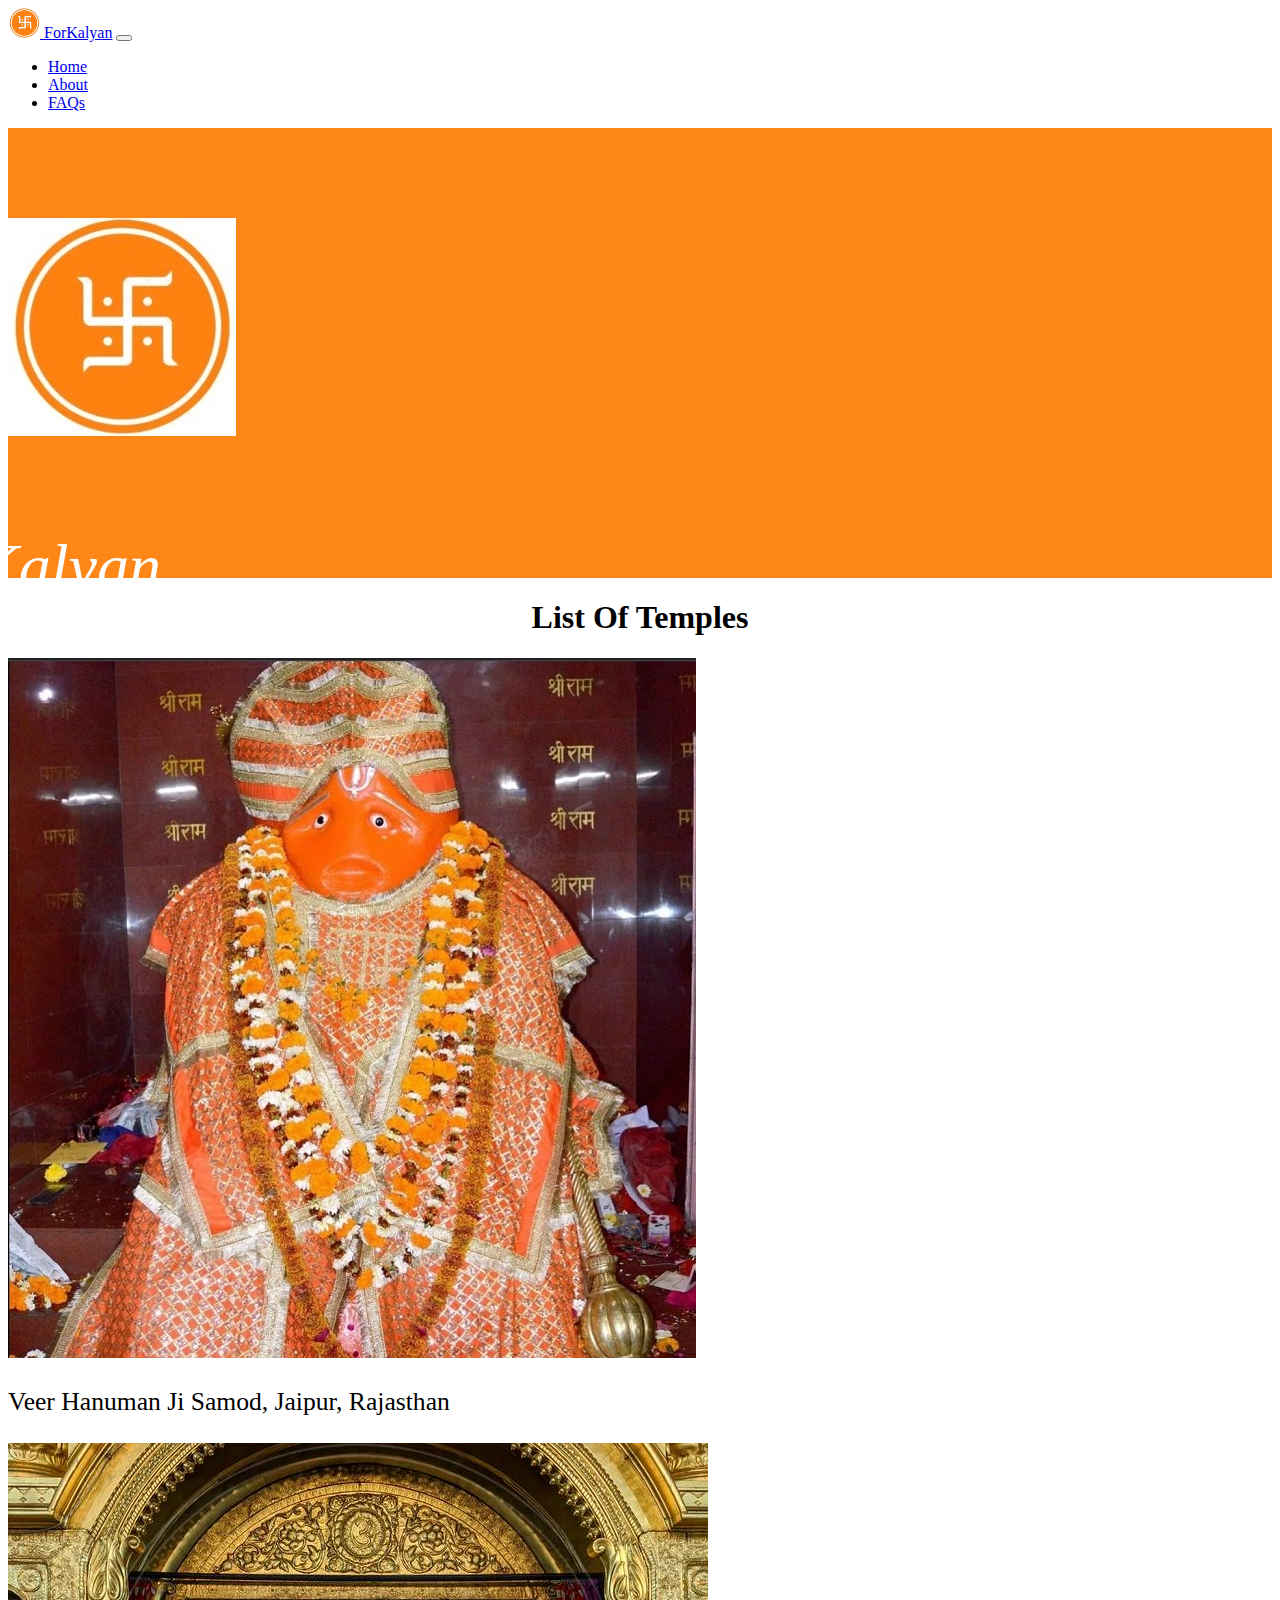
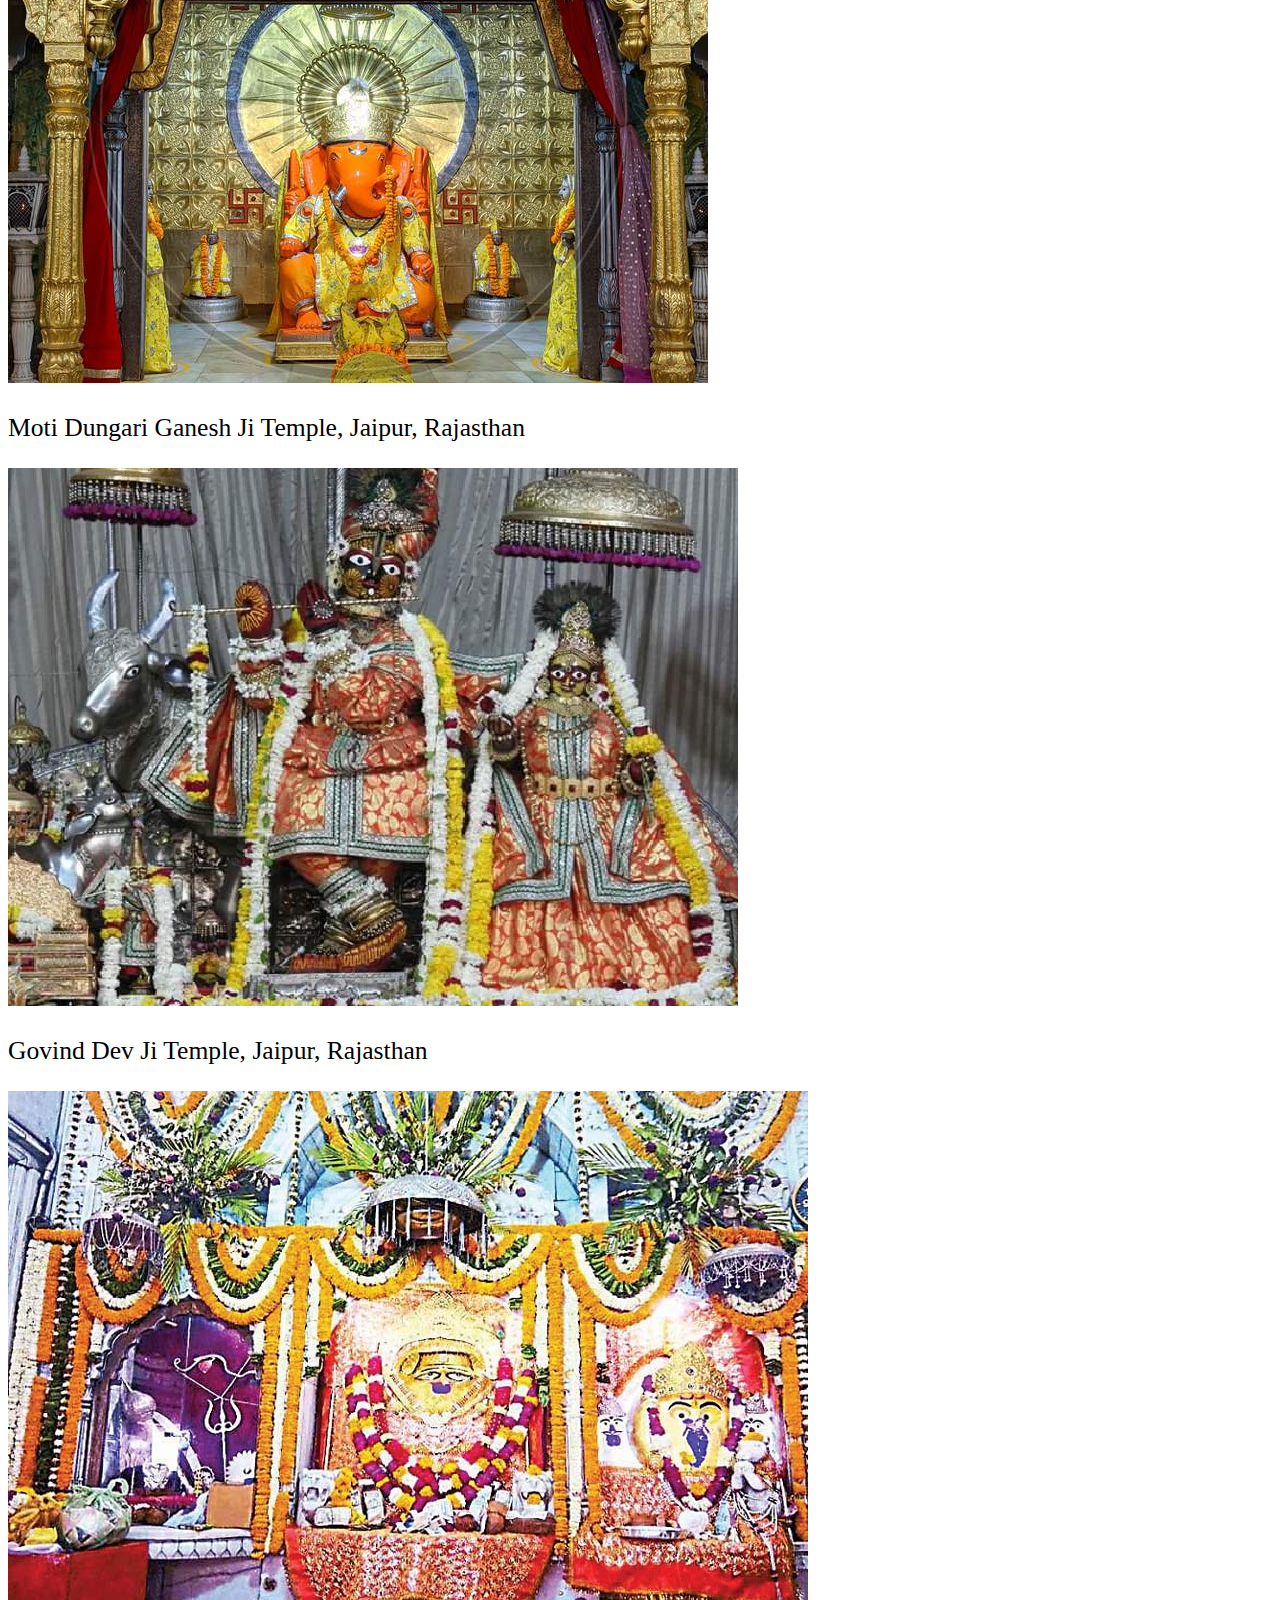
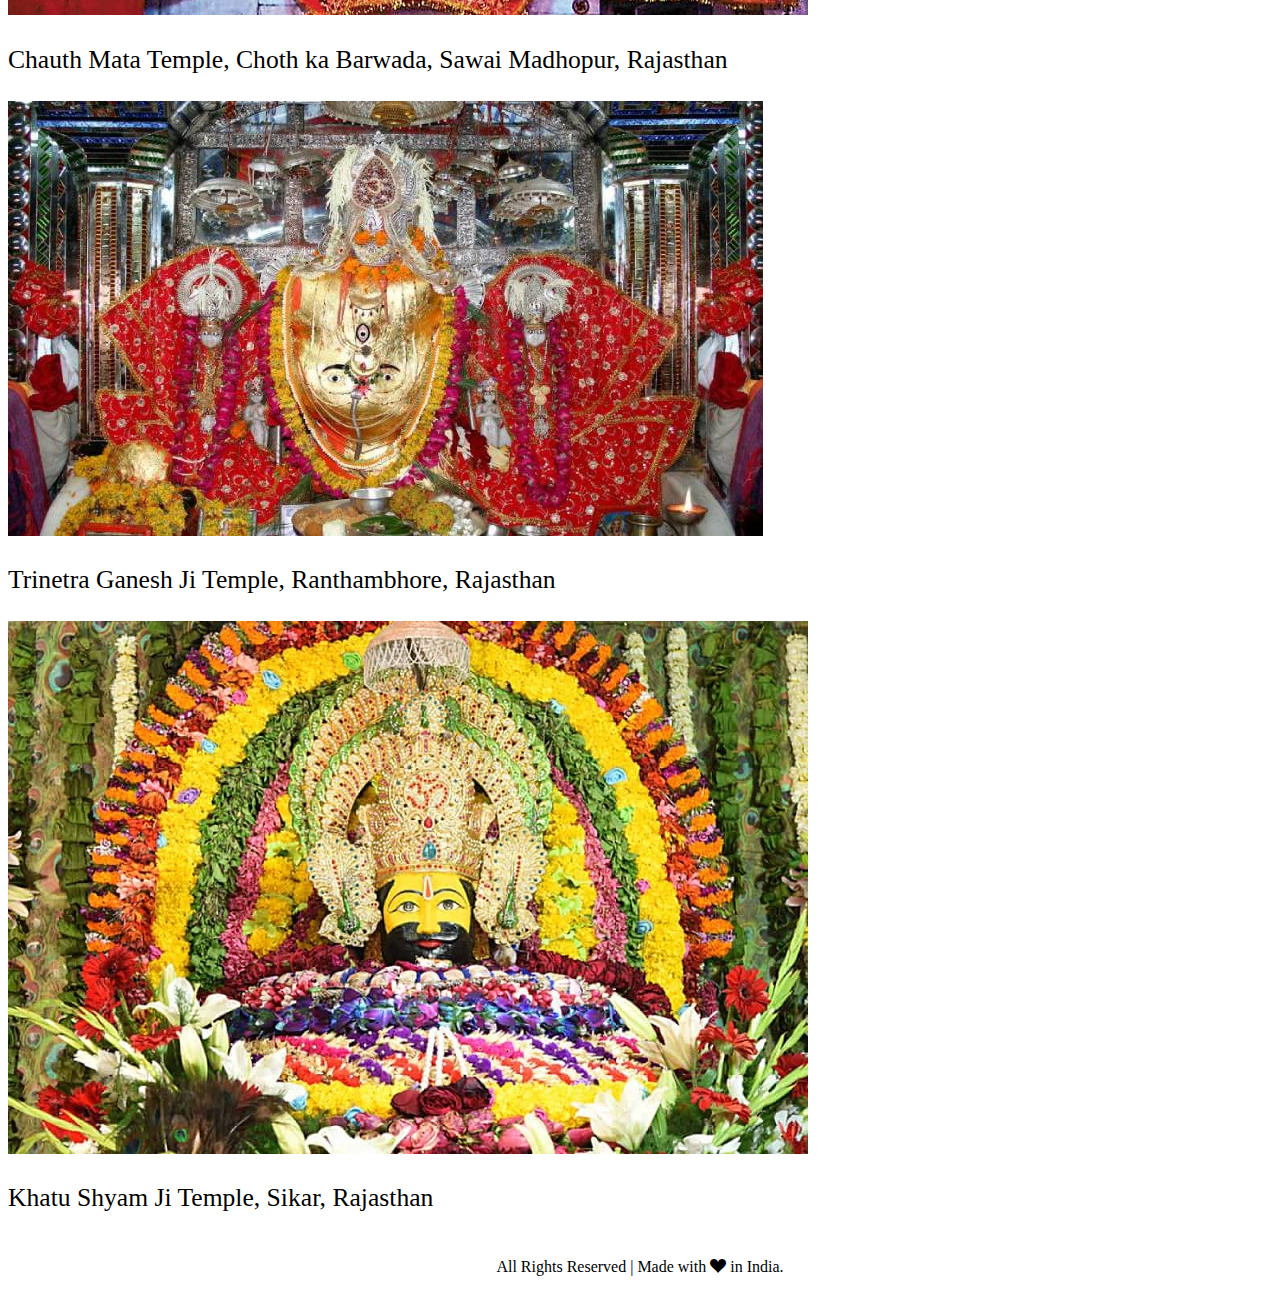
<file: index.html>
<!DOCTYPE html>
<html lang="en">
<head>
    <meta charset="UTF-8" />
    <link rel="icon" href="favicon.ico" />
    <link rel="shortcut icon" href="favicon-32x32.png" type="image/x-icon">
    <meta name="viewport" content="width=device-width, initial-scale=1" />
    <meta name="description" content="" />
    <link rel="apple-touch-icon" href="favicon-16x16.png" />
    <title>ForKalyan-Home</title>

    <!-- Bootstrap CSS CDN -->
    <link href="https://cdn.jsdelivr.net/npm/bootstrap@5.2.1/dist/css/bootstrap.min.css" rel="stylesheet" integrity="sha384-iYQeCzEYFbKjA/T2uDLTpkwGzCiq6soy8tYaI1GyVh/UjpbCx/TYkiZhlZB6+fzT" crossorigin="anonymous">

    <!-- Bootstrap Icon CDN -->
    <link rel="stylesheet" href="https://cdn.jsdelivr.net/npm/bootstrap-icons@1.9.1/font/bootstrap-icons.css">

    <!-- Custom CSS -->
    <link rel="stylesheet" href="style.css">
</head>
<body>
    <!-- Navbar start -->
    <nav class="navbar navbar-expand-lg bg-light">
        <div class="container-fluid">
          <a class="navbar-brand mb-0 h1" href="index.html">
            <img src="final_logo.png" alt="Logo" width="32" height="30" class="d-inline-block align-text-top">
            ForKalyan</a>
          <button class="navbar-toggler" type="button" data-bs-toggle="collapse" data-bs-target="#navbarSupportedContent" aria-controls="navbarSupportedContent" aria-expanded="false" aria-label="Toggle navigation">
            <span class="navbar-toggler-icon"></span>
          </button>
          <div class="collapse navbar-collapse" id="navbarSupportedContent">
            <ul class="navbar-nav me-auto mb-2 mb-lg-0">
              <li class="nav-item">
                <a class="nav-link" aria-current="page" href="index.html">Home</a>
              </li>
              <li class="nav-item">
                <a class="nav-link" href="about.html">About</a>
              </li>
              <li class="nav-item">
                <a class="nav-link" href="FAQ.html">FAQs</a>
              </li>
            </ul>
          </div> 
        </div>
      </nav>
    <!-- Navbar ends -->

    <!-- Banner home start -->
    <div class="container-fluid banner-bg">
        <div class="row d-flex justify-content-center">
            <div class="col-md-4">
                <img src="new_logo.jpg" class="banner-logo rounded-circle" alt="logo">
            </div>
            <div class="col-md-4 banner-text">
                <p id="banner-name"><i>ForKalyan</i></p>
                <p class="banner-small-text">Har Mandir ka Rasta</p>
            </div>
         </div>
    </div>
    <!-- Banner home end -->

    <!-- Temples List start -->
    <div class="container mt-5">    
        <h1 style="text-align: center;">List Of Temples</h1>
        <div class="row row-cols-1 text-center">
            <div class="col my-4">
                <img src="Veer hanuman ji.jpg" class="img-fluid rounded-4" alt="">
                <p class="small-text">Veer Hanuman Ji Samod, Jaipur, Rajasthan</p>
                <form><script src="https://checkout.razorpay.com/v1/payment-button.js" data-payment_button_id="pl_K18eLevK4FRAg4" async=""></script></form>
            </div>

            <div class="col my-4">
                <img src="Moti Dungari Ganesh Ji.jpg" class="img-fluid rounded-4" alt="">
                <p class="small-text">Moti Dungari Ganesh Ji Temple, Jaipur, Rajasthan</p>
                <form><script src="https://checkout.razorpay.com/v1/payment-button.js" data-payment_button_id="pl_K18eLevK4FRAg4" async=""></script></form>
            </div>

            <div class="col my-4">
                <img src="govind dev ji.jpg" class="img-fluid rounded-4" alt="">
                <p class="small-text">Govind Dev Ji Temple, Jaipur, Rajasthan</p>
                <form><script src="https://checkout.razorpay.com/v1/payment-button.js" data-payment_button_id="pl_K18eLevK4FRAg4" async=""></script></form>
            </div>

            <div class="col my-4">
                <img src="chauth mata.jpg" class="img-fluid rounded-4" alt="">
                <p class="small-text">Chauth Mata Temple, Choth ka Barwada, Sawai Madhopur, Rajasthan</p>
                <form><script src="https://checkout.razorpay.com/v1/payment-button.js" data-payment_button_id="pl_K18eLevK4FRAg4" async=""></script></form>
            </div>

            <div class="col my-4">
                <img src="Trinetra-Ganesh ji.jpeg" class="img-fluid rounded-4" alt="">
                <p class="small-text">Trinetra Ganesh Ji Temple, Ranthambhore, Rajasthan</p>
                <form><script src="https://checkout.razorpay.com/v1/payment-button.js" data-payment_button_id="pl_K18eLevK4FRAg4" async=""></script></form>
            </div>

            <div class="col mt-4">
                <img src="khatu shyam ji.jpeg" class="img-fluid rounded-4" alt="">
                <p class="small-text">Khatu Shyam Ji Temple, Sikar, Rajasthan</p>
                <form><script src="https://checkout.razorpay.com/v1/payment-button.js" data-payment_button_id="pl_K18eLevK4FRAg4" async=""></script></form>
            </div>
        </div>
    </div>
    <!-- Temples List end -->

    <div class="footer-text">All Rights Reserved | Made with <i class="bi bi-suit-heart-fill text-danger"></i> in India.</div>

    <!-- Bootstrap JS CDN -->
    <script src="https://cdn.jsdelivr.net/npm/bootstrap@5.2.1/dist/js/bootstrap.bundle.min.js" integrity="sha384-u1OknCvxWvY5kfmNBILK2hRnQC3Pr17a+RTT6rIHI7NnikvbZlHgTPOOmMi466C8" crossorigin="anonymous"></script>
</body>
</html>
</file>
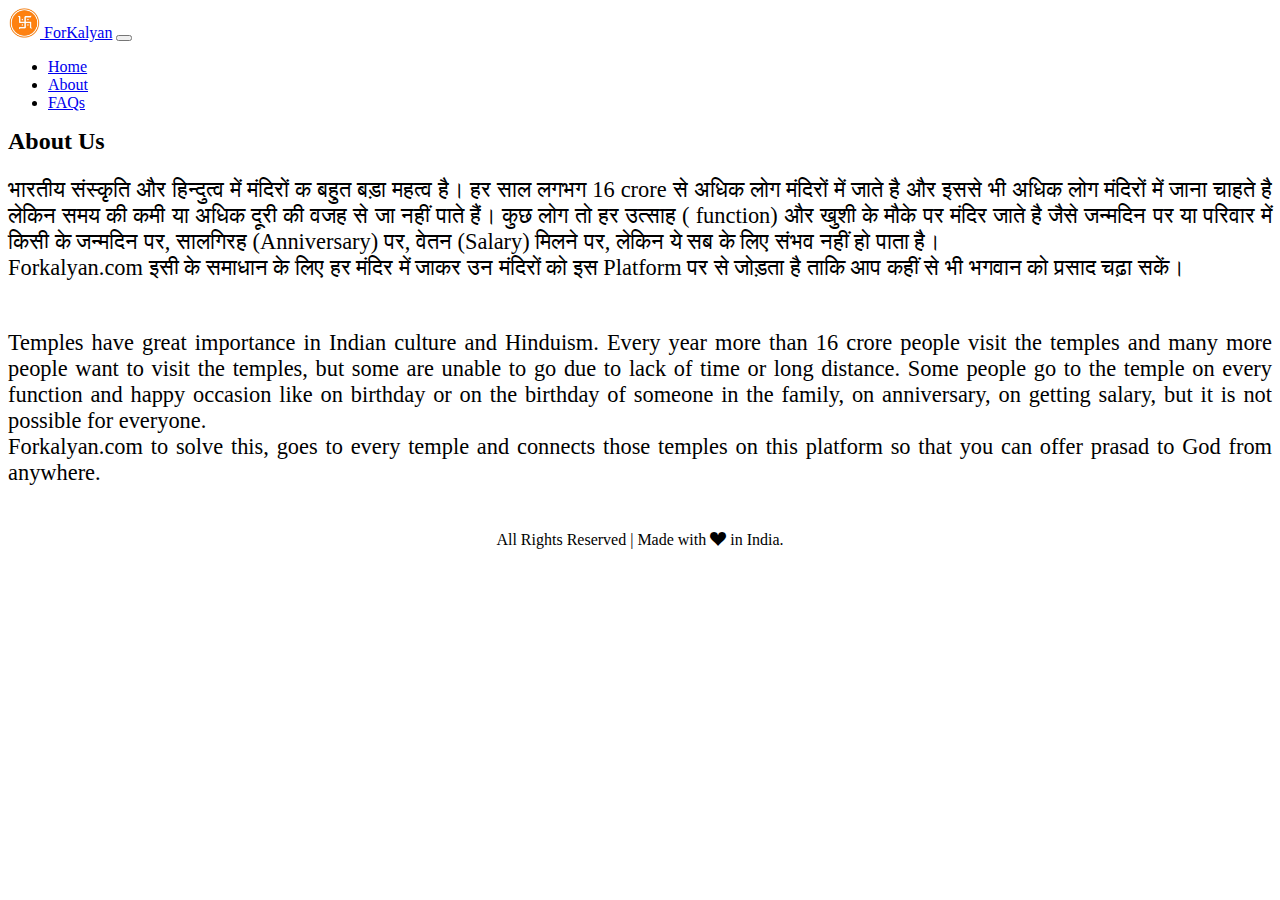
<file: about.html>
<!DOCTYPE html>
<html lang="en">
<head>
    <meta charset="UTF-8" />
    <link rel="icon" href="favicon.ico" />
    <link rel="shortcut icon" href="favicon-32x32.png" type="image/x-icon">
    <meta name="viewport" content="width=device-width, initial-scale=1" />
    <link rel="apple-touch-icon" href="favicon-16x16.png" />
    <title>ForKalyan-About</title>

    <!-- Bootstrap CSS CDN -->
    <link href="https://cdn.jsdelivr.net/npm/bootstrap@5.2.1/dist/css/bootstrap.min.css" rel="stylesheet" integrity="sha384-iYQeCzEYFbKjA/T2uDLTpkwGzCiq6soy8tYaI1GyVh/UjpbCx/TYkiZhlZB6+fzT" crossorigin="anonymous">

    <!-- Bootstrap Icon CDN -->
    <link rel="stylesheet" href="https://cdn.jsdelivr.net/npm/bootstrap-icons@1.9.1/font/bootstrap-icons.css">

    <!-- Custom CSS -->
    <link rel="stylesheet" href="style.css">
</head>
<body>
  <!-- Navbar start -->  
  <nav class="navbar navbar-expand-lg bg-light">
        <div class="container-fluid">
          <a class="navbar-brand mb-0 h1" href="index.html">
            <img src="final_logo.png" alt="Logo" width="32" height="30" class="d-inline-block align-text-top">
            ForKalyan</a>
          <button class="navbar-toggler" type="button" data-bs-toggle="collapse" data-bs-target="#navbarSupportedContent" aria-controls="navbarSupportedContent" aria-expanded="false" aria-label="Toggle navigation">
            <span class="navbar-toggler-icon"></span>
          </button>
          <div class="collapse navbar-collapse" id="navbarSupportedContent">
            <ul class="navbar-nav me-auto mb-2 mb-lg-0">
              <li class="nav-item">
                <a class="nav-link" aria-current="page" href="index.html">Home</a>
              </li>
              <li class="nav-item">
                <a class="nav-link" href="about.html">About</a>
              </li>
              <li class="nav-item">
                <a class="nav-link" href="FAQ.html">FAQs</a>
              </li>
            </ul>
          </div> 
        </div>
  </nav>
  <!-- Navbar end -->

  <!-- About text start -->
  <div class="container my-4">
        <h2 style="margin:15px 0px">About Us</h2>
        <p class="about-text">
          भारतीय संस्कृति और हिन्दुत्व में मंदिरों क बहुत बड़ा महत्व है। हर साल लगभग 16 crore से अधिक लोग मंदिरों में जाते है और इससे भी अधिक लोग मंदिरों में जाना चाहते है लेकिन समय की कमी या अधिक दूरी की वजह से जा नहीं पाते हैं। कुछ लोग तो हर उत्साह ( function) और खुशी के मौके पर मंदिर जाते है जैसे जन्मदिन पर या परिवार में किसी के जन्मदिन पर, सालगिरह (Anniversary) पर, वेतन (Salary) मिलने पर, लेकिन ये सब के लिए संभव नहीं हो पाता है। <br>

          Forkalyan.com इसी के समाधान के लिए हर मंदिर में जाकर उन मंदिरों को इस Platform पर से जोड़ता है ताकि आप कहीं से भी भगवान को प्रसाद चढ़ा सकें। <br> <br></p>
          
          <p class="about-text">Temples have great importance in Indian culture and Hinduism. Every year more than 16 crore people visit the temples and many more people want to visit the temples, but some are unable to go due to lack of time or long distance. Some people go to the temple on every function and happy occasion like on birthday or on the birthday of someone in the family, on anniversary, on getting salary, but it is not possible for everyone. <br>
          
          Forkalyan.com to solve this, goes to every temple and connects those temples on this platform so that you can offer prasad to God from anywhere.</p>
  </div>
  <!-- About text end -->

  <div class="footer-text">All Rights Reserved | Made with <i class="bi bi-suit-heart-fill text-danger"></i> in India.</div>
  
  <!-- Bootstrap JS CDN -->
  <script src="https://cdn.jsdelivr.net/npm/bootstrap@5.2.1/dist/js/bootstrap.bundle.min.js" integrity="sha384-u1OknCvxWvY5kfmNBILK2hRnQC3Pr17a+RTT6rIHI7NnikvbZlHgTPOOmMi466C8" crossorigin="anonymous"></script>
</body>
</html>
</file>
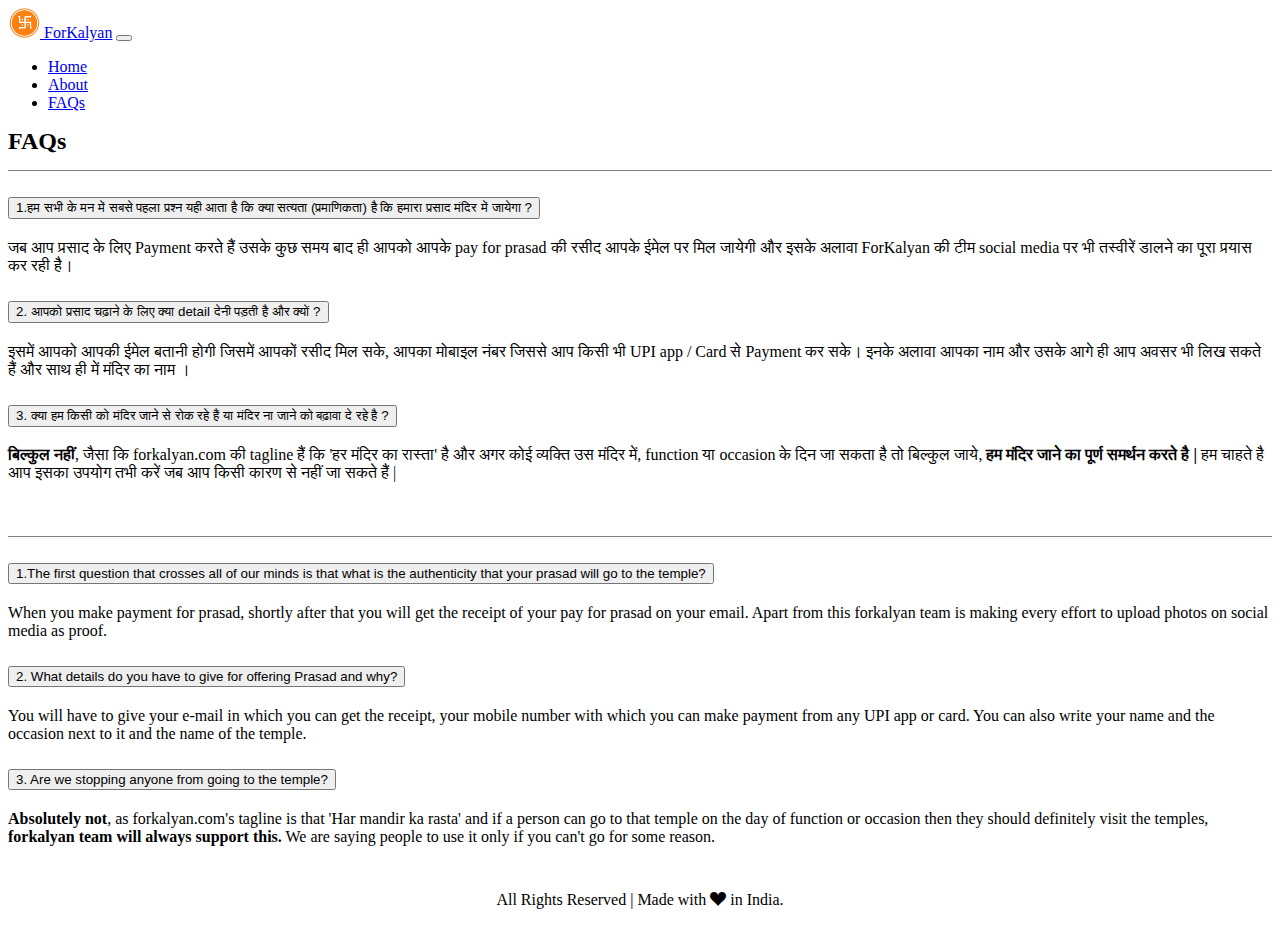
<file: FAQ.html>
<!DOCTYPE html>
<html lang="en">
<head>
    <meta charset="UTF-8" />
    <link rel="icon" href="favicon.ico" />
    <link rel="shortcut icon" href="favicon-32x32.png" type="image/x-icon">
    <meta name="viewport" content="width=device-width, initial-scale=1" />
    <link rel="apple-touch-icon" href="favicon-16x16.png" />
    <title>ForKalyan-FAQs</title>

    <!-- Bootstrap CSS CDN -->
    <link href="https://cdn.jsdelivr.net/npm/bootstrap@5.2.1/dist/css/bootstrap.min.css" rel="stylesheet" integrity="sha384-iYQeCzEYFbKjA/T2uDLTpkwGzCiq6soy8tYaI1GyVh/UjpbCx/TYkiZhlZB6+fzT" crossorigin="anonymous">

    <!-- Bootstrap Icon CDN -->
    <link rel="stylesheet" href="https://cdn.jsdelivr.net/npm/bootstrap-icons@1.9.1/font/bootstrap-icons.css">

    <!-- Custom CSS -->
    <link rel="stylesheet" href="style.css">
</head>
<body>
    <nav class="navbar navbar-expand-lg bg-light">
        <div class="container-fluid">
          <a class="navbar-brand mb-0 h1" href="index.html">
            <img src="final_logo.png" alt="Logo" width="32" height="30" class="d-inline-block align-text-top">
            ForKalyan</a>
          <button class="navbar-toggler" type="button" data-bs-toggle="collapse" data-bs-target="#navbarSupportedContent" aria-controls="navbarSupportedContent" aria-expanded="false" aria-label="Toggle navigation">
            <span class="navbar-toggler-icon"></span>
          </button>
          <div class="collapse navbar-collapse" id="navbarSupportedContent">
            <ul class="navbar-nav me-auto mb-2 mb-lg-0">
              <li class="nav-item">
                <a class="nav-link" aria-current="page" href="index.html">Home</a>
              </li>
              <li class="nav-item">
                <a class="nav-link" href="about.html">About</a>
              </li>
              <li class="nav-item">
                <a class="nav-link" href="FAQ.html">FAQs</a>
              </li>
            </ul>
          </div> 
        </div>
      </nav>

    <!-- FAQ -->
      <div class="container my-4">
        <h2 style="margin:15px 0px">FAQs</h2>
        <div class="accordion" id="accordionFlushExample">
        
          <!-- Hindi -->
          <div class="accordion-item" style="border-top:1px solid grey">
            <h2 class="accordion-header" id="flush-headingOne">
              <button class="accordion-button collapsed" type="button" data-bs-toggle="collapse" data-bs-target="#flush-collapseOne" aria-expanded="false" aria-controls="flush-collapseOne">
               1.हम सभी के मन में सबसे पहला प्रश्न यही आता है कि क्या सत्यता (प्रमाणिकता) है कि हमारा प्रसाद मंदिर में जायेगा ?
              </button>
            </h2>
            <div id="flush-collapseOne" class="accordion-collapse collapse" aria-labelledby="flush-headingOne" data-bs-parent="#accordionFlushExample">
              <div class="accordion-body">जब आप प्रसाद के लिए Payment करते हैं उसके कुछ समय बाद ही आपको आपके pay for prasad की रसीद आपके ईमेल पर मिल जायेगी और इसके अलावा ForKalyan की टीम social media पर भी तस्वीरें डालने का पूरा प्रयास कर रही है।</div>
            </div>
          </div>

          <div class="accordion-item">
            <h2 class="accordion-header" id="flush-headingTwo">
              <button class="accordion-button collapsed" type="button" data-bs-toggle="collapse" data-bs-target="#flush-collapseTwo" aria-expanded="false" aria-controls="flush-collapseTwo">
                2. आपको प्रसाद चढ़ाने के लिए क्या detail देनी पड़ती है और क्यों ?
              </button>
            </h2>
            <div id="flush-collapseTwo" class="accordion-collapse collapse" aria-labelledby="flush-headingTwo" data-bs-parent="#accordionFlushExample">
              <div class="accordion-body">इसमें आपको आपकी ईमेल बतानी होगी जिसमें आपकों रसीद मिल सके, आपका मोबाइल नंबर जिससे आप किसी भी UPI app / Card से Payment कर सके। इनके अलावा आपका नाम और उसके आगे ही आप अवसर भी लिख सकते हैं और साथ ही में मंदिर का नाम ।</div>
            </div>
          </div>

          <div class="accordion-item">
            <h2 class="accordion-header" id="flush-headingThree">
              <button class="accordion-button collapsed" type="button" data-bs-toggle="collapse" data-bs-target="#flush-collapseThree" aria-expanded="false" aria-controls="flush-collapseThree">
                3. क्या हम किसी को मंदिर जाने से रोक रहे हैं या मंदिर ना जाने को बढ़ावा दे रहे है ?
              </button>
            </h2>
            <div id="flush-collapseThree" class="accordion-collapse collapse" aria-labelledby="flush-headingThree" data-bs-parent="#accordionFlushExample">
              <div class="accordion-body"><b>बिल्कुल नहीं</b>, जैसा कि forkalyan.com की tagline हैं कि 'हर मंदिर का रास्ता' है और अगर कोई व्यक्ति उस मंदिर में, function या occasion के दिन जा सकता है तो बिल्कुल जाये, <b>हम मंदिर जाने का पूर्ण समर्थन करते है |</b> हम चाहते है आप इसका उपयोग तभी करें जब आप किसी कारण से नहीं जा सकते हैं |</div>
            </div>
          </div>

        <!-- English -->
        <br><br><br>
        <div class="accordion-item" style="border-top:1px solid grey">
          <h2 class="accordion-header" id="flush-headingFour">
            <button class="accordion-button collapsed" type="button" data-bs-toggle="collapse" data-bs-target="#flush-collapseFour" aria-expanded="false" aria-controls="flush-collapseFour">
             1.The first question that crosses all of our minds is that what is the authenticity that your prasad will go to the temple?
            </button>
          </h2>
          <div id="flush-collapseFour" class="accordion-collapse collapse" aria-labelledby="flush-headingFour" data-bs-parent="#accordionFlushExample">
            <div class="accordion-body">When you make payment for prasad, shortly after that you will get the receipt of your pay for prasad on your email. Apart from this forkalyan team is making every effort to upload photos on social media as proof.</div>
          </div>
        </div>

        <div class="accordion-item">
          <h2 class="accordion-header" id="flush-headingFive">
            <button class="accordion-button collapsed" type="button" data-bs-toggle="collapse" data-bs-target="#flush-collapseFive" aria-expanded="false" aria-controls="flush-collapseFive">
              2. What details do you have to give for offering Prasad and why?
            </button>
          </h2>
          <div id="flush-collapseFive" class="accordion-collapse collapse" aria-labelledby="flush-headingFive" data-bs-parent="#accordionFlushExample">
            <div class="accordion-body">You will have to give your e-mail in which you can get the receipt, your mobile number with which you can make payment from any UPI app or card. You can also write your name and the occasion next to it and the name of the temple.</div>
          </div>
        </div>

        <div class="accordion-item">
          <h2 class="accordion-header" id="flush-headingSix">
            <button class="accordion-button collapsed" type="button" data-bs-toggle="collapse" data-bs-target="#flush-collapseSix" aria-expanded="false" aria-controls="flush-collapseSix">
              3. Are we stopping anyone from going to the temple?
            </button>
          </h2>
          <div id="flush-collapseSix" class="accordion-collapse collapse" aria-labelledby="flush-headingSix" data-bs-parent="#accordionFlushExample">
            <div class="accordion-body"><b>Absolutely not</b>, as forkalyan.com's tagline is that 'Har mandir ka rasta' and if a person can go to that temple on the day of function or occasion then they should definitely visit the temples, <b>forkalyan team will always support this.</b> We are saying people to use it only if you can't go for some reason.</div>
          </div>
        </div>
      </div>
    </div>

    <div class="footer-text">All Rights Reserved | Made with <i class="bi bi-suit-heart-fill text-danger"></i> in India.</div>

       <!-- Bootstrap JS CDN -->
    <script src="https://cdn.jsdelivr.net/npm/bootstrap@5.2.1/dist/js/bootstrap.bundle.min.js" integrity="sha384-u1OknCvxWvY5kfmNBILK2hRnQC3Pr17a+RTT6rIHI7NnikvbZlHgTPOOmMi466C8" crossorigin="anonymous"></script>
</body>
</html>
</file>
<file: style.css>
.banner-bg{
    height:50vh; 
    background-color:rgb(255,135,23); 
    color:white;
}

.banner-logo{
    margin-top:10vh;
}

.banner-text{
    margin-top:10vh; 
    margin-left:-10vw;
}

#banner-name{
    font-size:5vw; 
    text-decoration: underline;
}

.small-text, 
.banner-small-text{
    font-size: 2vw;
}

.about-text{
    text-align: justify;
    font-size: 1.75vw;
}
.footer-text{
    text-align:center;
    margin: 5vh 0px 2.5vh 0px;
}

@media screen and (max-width:450px){
   .banner-bg{
        overflow-x: hidden;
        height:42vh; 
    }
    
    .banner-logo{
        margin:5vh 0px 0px 25vw;
        width:45%;
        height: 75%;
    }
    
    .banner-text{
        margin-top:-1.25vh; 
        margin-left:47.5vw;
    }
    
    #banner-name{
        font-size:10vw; 
    }

    .banner-small-text{
        margin-top: -2vh;
        margin-left: -5vw;
        font-size: 6vw;
    }

    .small-text{
        font-size: 5vw;
    }

    .about-text{
        font-size: 4vw;
    }
}
</file>
